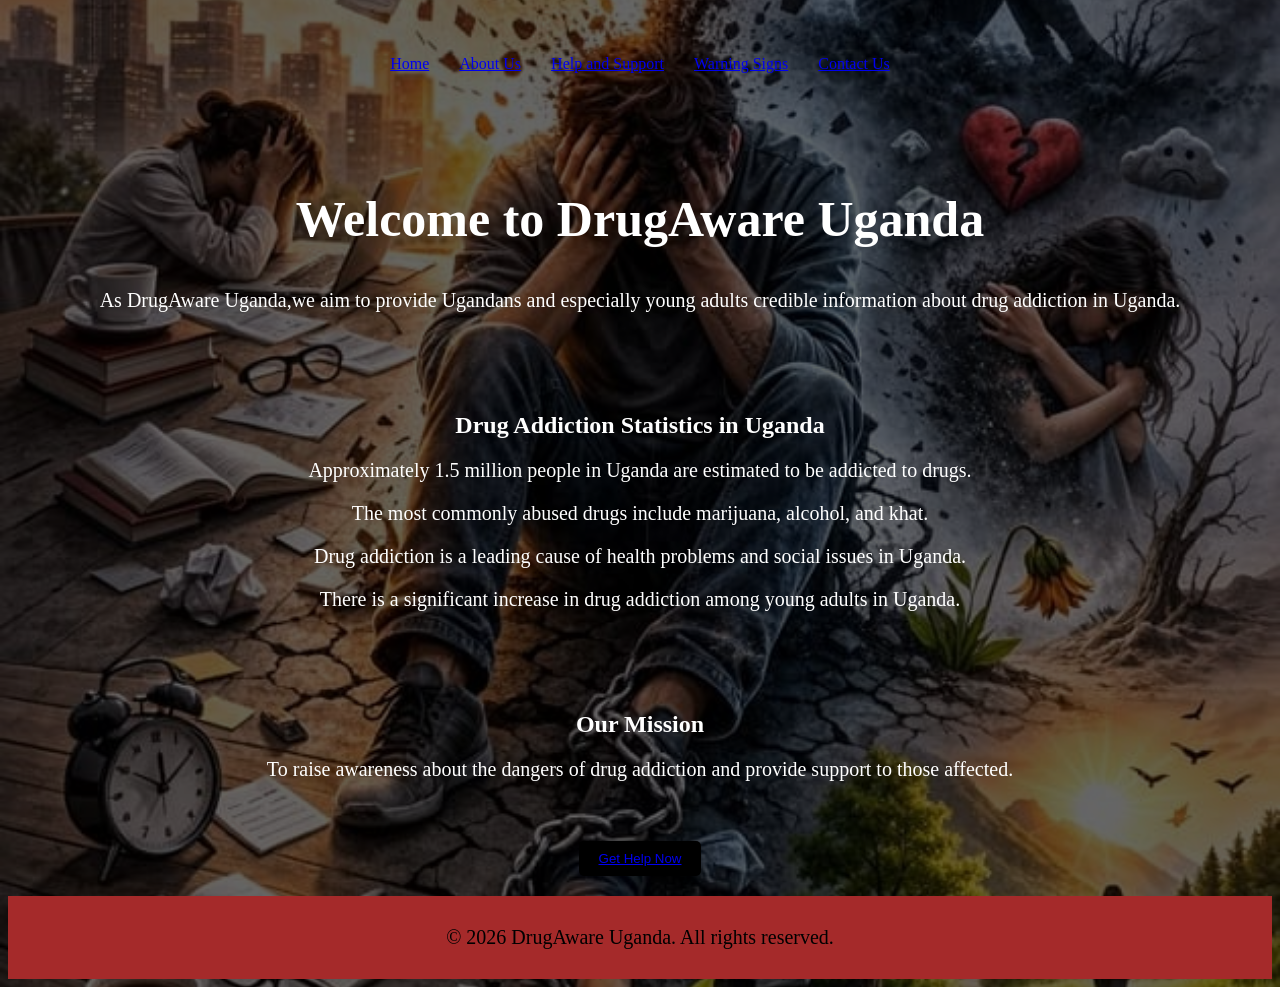
<file: html/index.html>
<!DOCTYPE html>
<html lang="en">
<head>
    <meta charset="UTF-8">
    <meta name="viewport" content="width=device-width, initial-scale=1.0">
    <title>DrugAware Uganda</title>
    <link rel="stylesheet" href="../CSS/stylesheet.css">
    <link rel="stylesheet" href="https://fonts.google.com/specimen/Roboto?query=roboto">
</head>
<body>
    <header class="header">
        <nav>
            <ul>
                <li><a href="index.html">Home</a></li>
                <li><a href="about.html">About Us</a></li>
                <li><a href="Help and support.html">Help and Support</a></li>
                <li><a href="warning signs.html">Warning Signs</a></li>
                <li><a href="Contact us.html">Contact Us</a></li>
            </ul>
        </nav>
               
    </header>
        <section class="hero">
            <h1>Welcome to DrugAware Uganda</h1>
            <p>As DrugAware Uganda,we aim to provide Ugandans and especially young adults credible information about drug addiction in Uganda.</p>
        </section>
       
        <div class="statistics">
            <h2>Drug Addiction Statistics in Uganda</h2>
            <div>
                <p>Approximately 1.5 million people in Uganda are estimated to be addicted to drugs.</p></div>
                <div><p>The most commonly abused drugs include marijuana, alcohol, and khat.<p></p></div>
                <div><p>Drug addiction is a leading cause of health problems and social issues in Uganda.</p></div>
                <div><p>There is a significant increase in drug addiction among young adults in Uganda.</p></div>
                 
        </div>
         <section class="mission">
            <h2>Our Mission</h2>
            <p>To raise awareness about the dangers of drug addiction and provide support to those affected.</p>
        </section>
 <button id="button"><a href="Help and support.html">Get Help Now</a></button>
 <footer id="footer">
    <p>&copy; 2026 DrugAware Uganda. All rights reserved.</p>
 </footer>
    
</body>
</html>
</file>
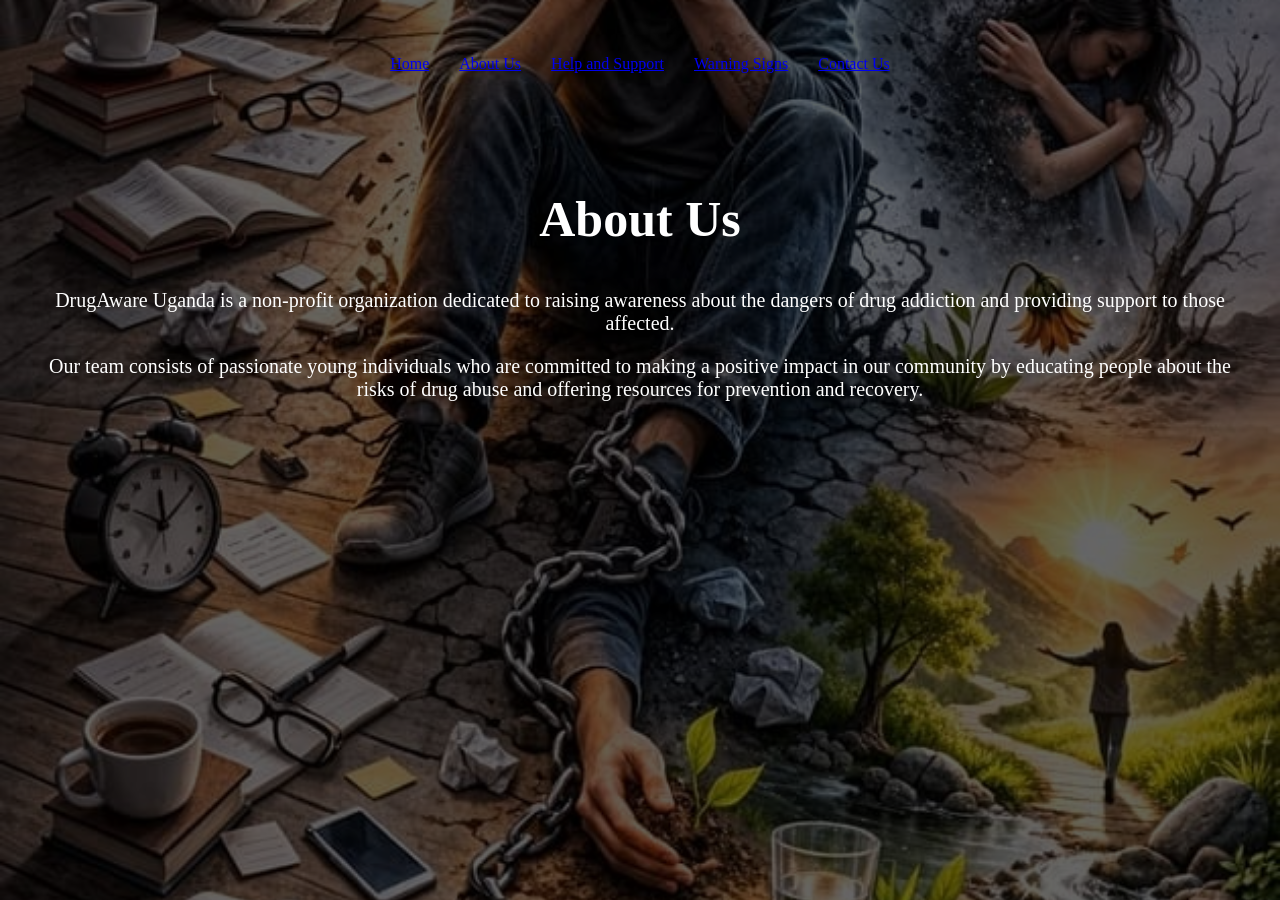
<file: html/about us.html>
<!DOCTYPE html>
<html lang="en">
<head>
    <meta charset="UTF-8">
    <meta name="viewport" content="width=device-width, initial-scale=1.0">
    <title>About Drugs</title>
    <link rel="stylesheet" href="../CSS/stylesheet.css" >
    <link rel="stylesheet" href="https://fonts.google.com/specimen/Roboto?>

</head>
<body>
    <header class="header">
        <nav>
            <ul>
                <li><a href="index.html">Home</a></li>
                <li><a href="about us.html">About Us</a></li>
                <li><a href="Help and support.html">Help and Support</a></li>
                <li><a href="warning signs.html">Warning Signs</a></li>
                <li><a href="Contact us.html">Contact Us</a></li>
            </ul>
        </nav>
               
    </header>
    <section class="hero">
        <h1>About Us</h1>
        <p>DrugAware Uganda is a non-profit organization dedicated to raising awareness about the dangers of drug addiction and providing support to those affected.</p>
        <p>Our team consists of passionate young  individuals who are committed to making a positive impact in our community by educating people about the risks of drug abuse and offering resources for prevention and recovery.</p>
    </section>
    
</body>
</html>
</file>
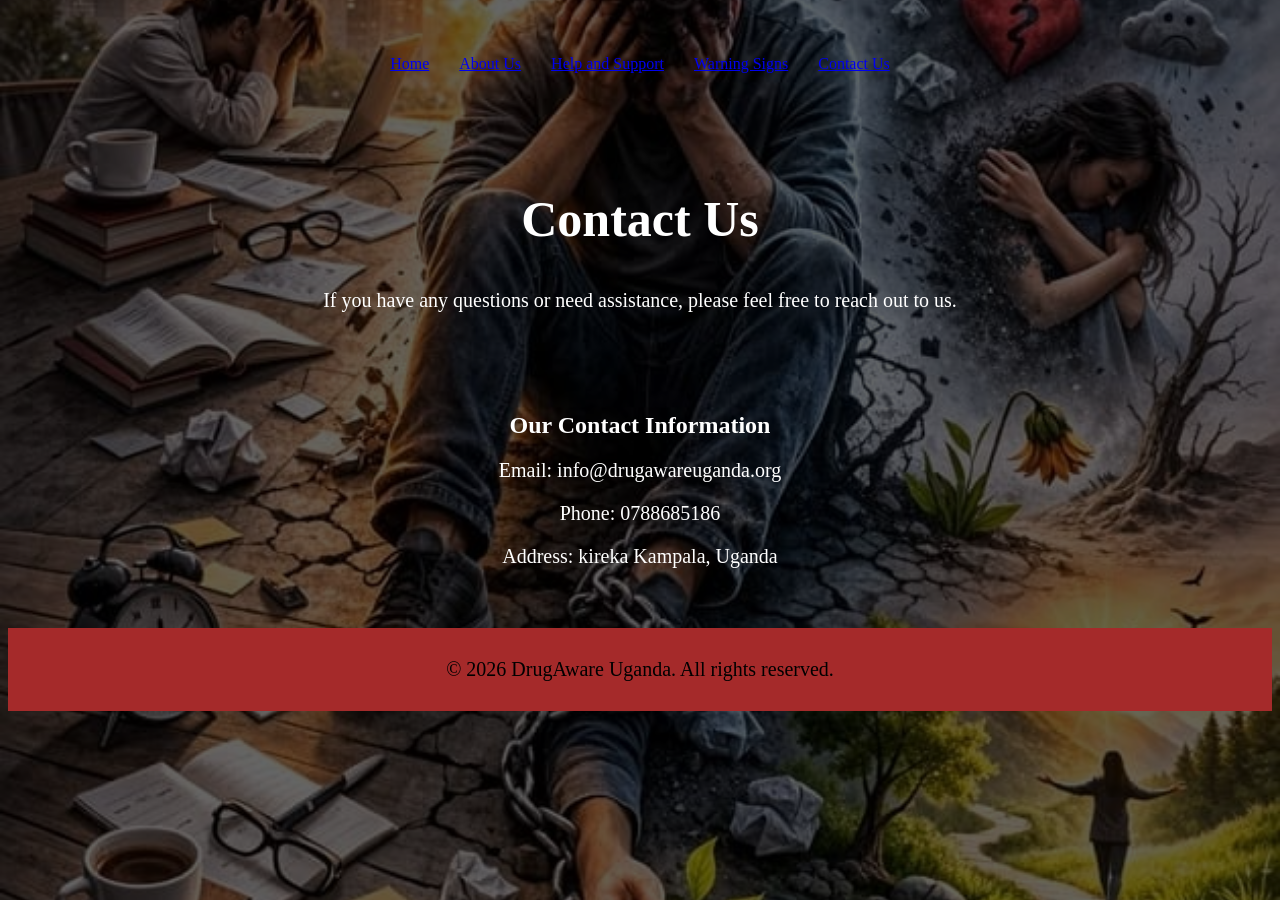
<file: html/Contact us.html>
<!DOCTYPE html>
<html lang="en">
<head>
    <meta charset="UTF-8">
    <meta name="viewport" content="width=device-width, initial-scale=1.0">
    <title>Contact Us</title>
    <link rel="stylesheet" href="../CSS/stylesheet.css" >
    <link rel="stylesheet"href="https://fonts.googleapis.com/css2?family=Roboto:wght@400;700&display=swap">
</head>

<body>
    <header>
    <div class="container">
        <nav>
            <ul>
                <li><a href="index.html">Home</a></li>
                <li><a href="about us.html">About Us</a></li>
                <li><a href="Help and support.html">Help and Support</a></li>
                <li><a href="warning signs.html">Warning Signs</a></li>
                <li><a href="Contact us.html">Contact Us</a></li>
            </ul>
        </nav>
        </div>
    </header>

    <section class="hero">
        <h1>Contact Us</h1>
        <p>If you have any questions or need assistance, please feel free to reach out to us.</p>
    </section>

    <div class="contact-info">
        <h2>Our Contact Information</h2>
        <p>Email: info@drugawareuganda.org</p>
        <p>Phone: 0788685186</p>
        <p>Address: kireka Kampala, Uganda</p>
    </div>

    <footer id="footer">
        <p>&copy; 2026 DrugAware Uganda. All rights reserved.</p>
    </footer>
</body>
</html>
</file>
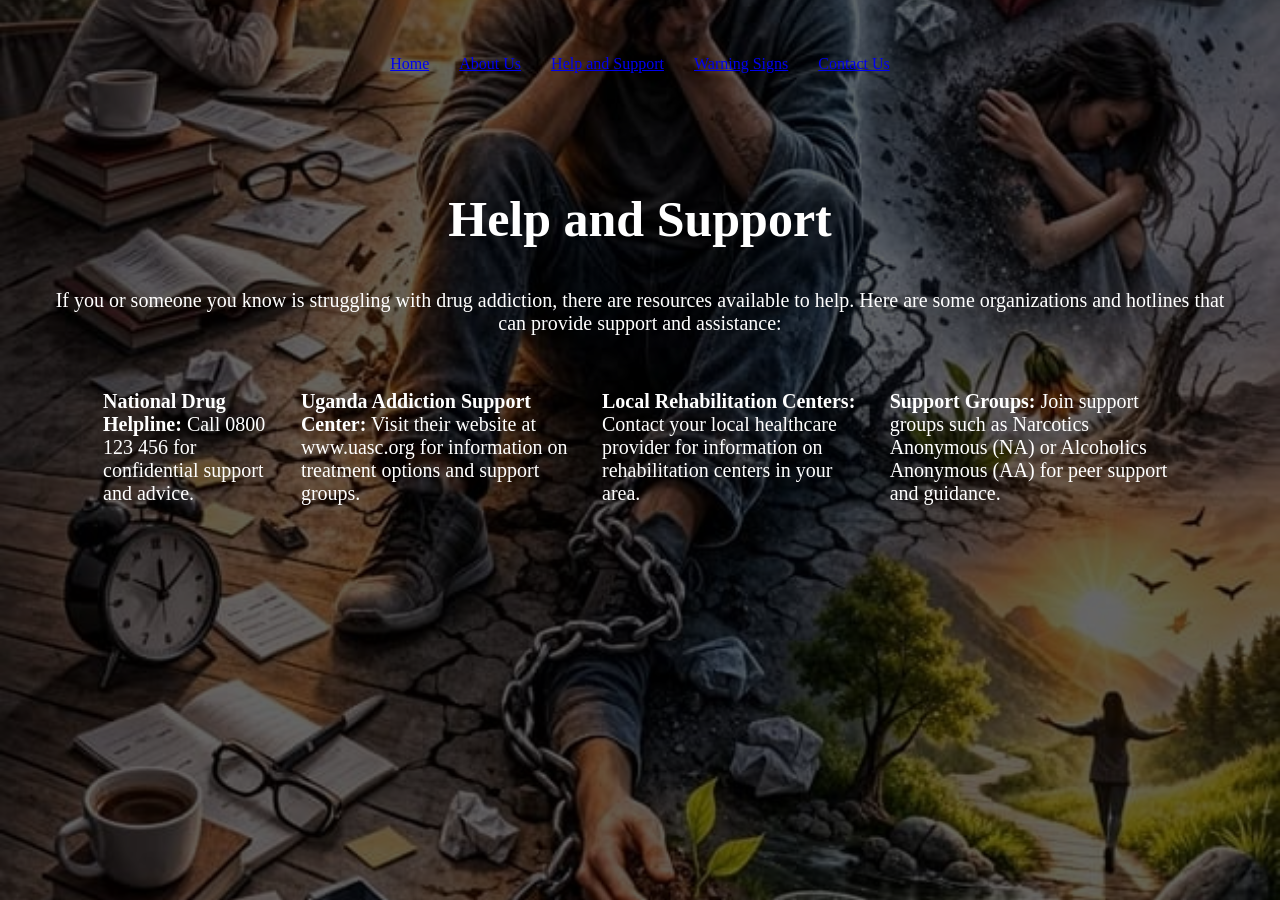
<file: html/Help and support.html>
<!DOCTYPE html>
<html lang="en">
<head>
    <meta charset="UTF-8">
    <meta name="viewport" content="width=device-width, initial-scale=1.0">
    <title>Help and support</title>
    <link rel="stylesheet" href="../CSS/stylesheet.css">
    <link rel="stylesheet" href="https://fonts.googleapis.com/css2?family=Roboto:wght@400;700&display=swap">
</head>
<body>
    <header>
        <div class="container">
        <nav>
            <ul>
                <li><a href="index.html">Home</a></li>
                <li><a href="about us.html">About Us</a></li>
                <li><a href="Help and support.html">Help and Support</a></li>
                <li><a href="warning signs.html">Warning Signs</a></li>
                <li><a href="Contact us.html">Contact Us</a></li>
            </ul>
        </nav>
        </div>
    </header>
    <section class="hero">
        <h1>Help and Support</h1>
        <p>If you or someone you know is struggling with drug addiction, there are resources available to help. Here are some organizations and hotlines that can provide support and assistance:</p>
        <ul>
            <li><strong>National Drug Helpline:</strong> Call 0800 123 456 for confidential support and advice.</li>
            <li><strong>Uganda Addiction Support Center:</strong> Visit their website at www.uasc.org for information on treatment options and support groups.</li>
            <li><strong>Local Rehabilitation Centers:</strong> Contact your local healthcare provider for information on rehabilitation centers in your area.</li>
            <li><strong>Support Groups:</strong> Join support groups such as Narcotics Anonymous (NA) or Alcoholics Anonymous (AA) for peer support and guidance.</li>
        </ul>

    
</body>
</html>
</file>
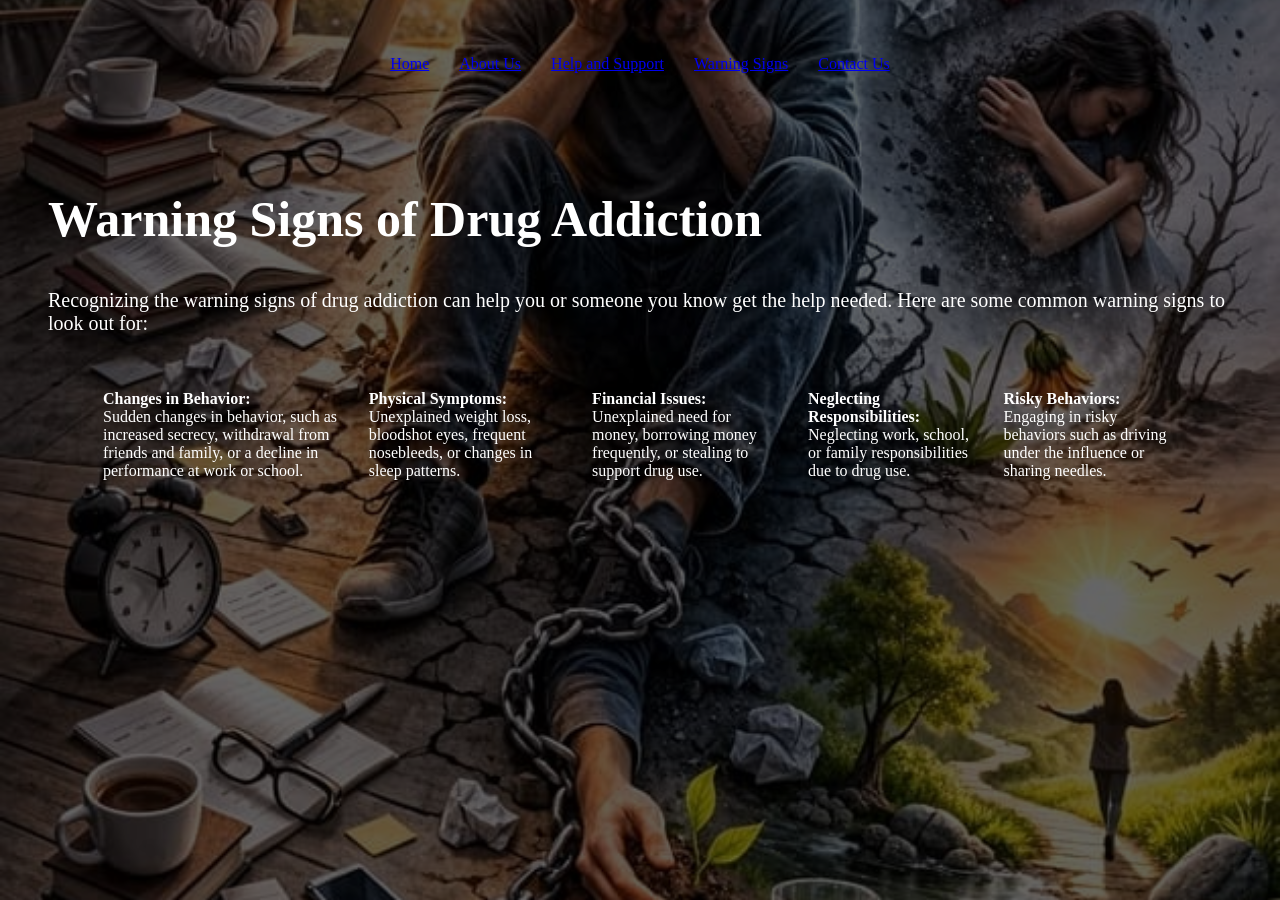
<file: html/warning signs.html>
<!DOCTYPE html>
<html lang="en">
<head>
    <meta charset="UTF-8">
    <meta name="viewport" content="width=device-width, initial-scale=1.0">
    <title>Warning Signs</title>
    <link rel="stylesheet" href="../CSS/stylesheet.css" >
    <link rel="stylesheet" href="https://fonts.googleapis.com/css2?family=Roboto:wght@400;700&display=swap">

</head>
<body>
    <header>
        <div class="container">
        <nav>
            <ul>
                <li><a href="index.html">Home</a></li>
                <li><a href="about us.html">About Us</a></li>
                <li><a href="Help and support.html">Help and Support</a></li>
                <li><a href="warning signs.html">Warning Signs</a></li>
                <li><a href="Contact us.html">Contact Us</a></li>
            </ul>
        </nav>
        </div>
    </header>

    <section id="signs">
        <h1><strong>Warning Signs of Drug Addiction</strong></h1>
         <p>Recognizing the warning signs of drug addiction can help you or someone you know get the help needed. Here are some common warning signs to look out for:</p>
        <ul>
            <li><strong>Changes in Behavior:</strong><br> Sudden changes in behavior, such as increased secrecy, withdrawal from friends and family, or a decline in performance at work or school.</li>
            <li><strong>Physical Symptoms:</strong> Unexplained weight loss, bloodshot eyes, frequent nosebleeds, or changes in sleep patterns.</li>
            <li><strong>Financial Issues:</strong> Unexplained need for money, borrowing money frequently, or stealing to support drug use.</li>
            <li><strong>Neglecting Responsibilities:</strong> Neglecting work, school, or family responsibilities due to drug use.</li>
            <li><strong>Risky Behaviors:</strong> Engaging in risky behaviors such as driving under the influence or sharing needles.</li>
        </ul>

    </section>
    
</body>
</html>
</file>
<file: CSS/stylesheet.css>
ul {
    display:flex;
    list-style-type:none;
    justify-content:center;
    background-color:white;
    padding: 0px;
    margin:0px
    FLEX-WRAP:WRAP;

}
li {
    margin: 15px;
}
li :hover {
    background: color #2c3e50;;
    color:white;
    padding: 5px;
    border-radius: 5px;
}
@media screen and (max-width: 768px) {
    ul {
        flex-direction: column;
        align-items: center;
    }
   
}
.hero {
    text-align: center;
    margin-top: 50px;
    padding:20px;
    margin: 20px;
}
.hero,h1{
    font-size: 50px;  
}
.hero,p{
    font-size: 20px;

}
.mission{
    text-align: center;
    margin-top: 50px;
    padding:20px;
    margin: 20px;
}
#button {
    display: block;
    margin: 20px auto;
    padding: 10px 20px;
    background-color:black;
    color: black;
    border: none;
    border-radius: 5px;
    cursor: pointer;
}
#footer{
    text-align: center;
    padding: 10px;
    background-color:brown;
    color: black;
    }
body {
    background: color #f4f4f4;
    font-style: normal;
    color:white;
    background-image:linear-gradient(rgba(0,0,0,0.6),rgba(0,0,0,0.6)), url(../ASSETS/WhatsApp\ Image\ 2026-05-11\ at\ 10.37.46.jpeg);
    background-size: cover;
    background-position: center;
    
}
.statistics {
    text-align: center;
    margin-top: 50px;
    padding:20px;
    margin: 20px;
    
}
.contact-info {
    text-align: center;
    margin-top: 50px;
    padding:20px;
    margin: 20px;
}
#signs,ul {
    text-align: left;
    margin-top: 50px;
    padding:20px;
    margin: 20px;
    background-color:transparent
}
</file>
